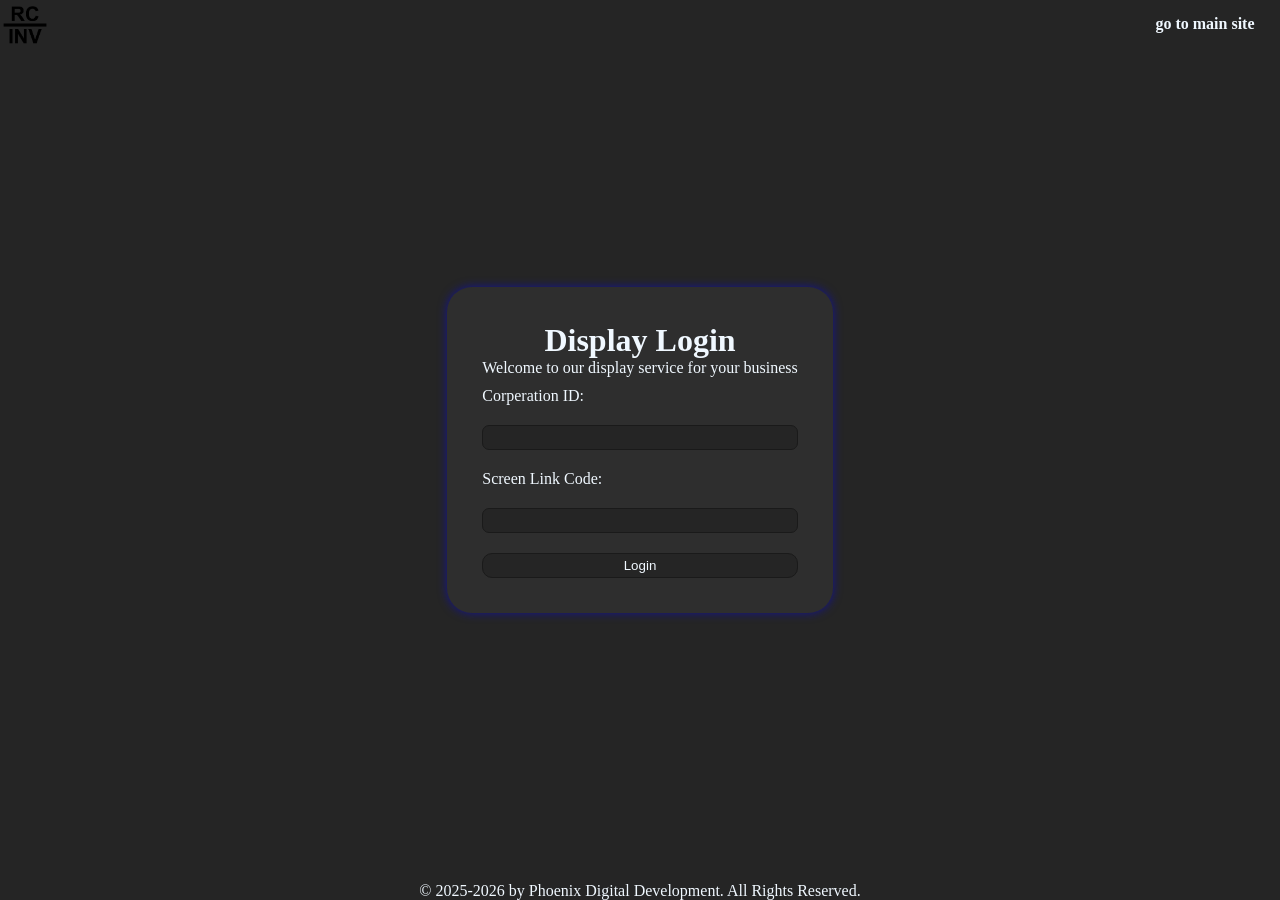
<file: index.html>
<html lang="en">
<head>
  <meta charset="UTF-8">
  <meta name="viewport" content="width=device-width, initial-scale=1.0">
  <link rel="shortcut icon" href="./images/RC-INV LOGO BLUE.png" type="image/x-icon">
  <link rel="stylesheet" href="./css/index.css">
  <title>RC-INV Displays</title>
</head>
<body>
  <!--  ≽^★⩊★^≼  -->
  <header>
    <img id="rc-logo" src="./images/RC-INV LOGO BLACK.png" alt="">
    <a href="#">go to main site</a>
  </header>
  <main>
    <p></p>
    <div class="login-section">
      <div class="form-text">
        <h1>Display Login</h1>
        <p>Welcome to our display service for your business</p> 
      </div>
      <form action="./display.html" id="corp-link-form" novalidate>
        <p>Corperation ID:</p>
        <input type="text" name="corp-id" id="corp-id" autocomplete="off" required>
        <p>Screen Link Code:</p>
        <input type="text" name="corp-screen-code" id="corp-screen-code" autocomplete="off" required>
        <input type="submit" value="Login" id="corp-submit">
      </form>
    </div>
  </main>
  <footer>
    <p>&#169 2025-2026 by Phoenix Digital Development. All Rights Reserved.</p>
  </footer>
  <script>
    const form = document.getElementById("corp-link-form");

    form.addEventListener("submit", (e) => {
      form.classList.add("was-submitted");
    
      if (!form.checkValidity()) {
        e.preventDefault();
      }
    });
  </script>
</body>
</html>
</file>
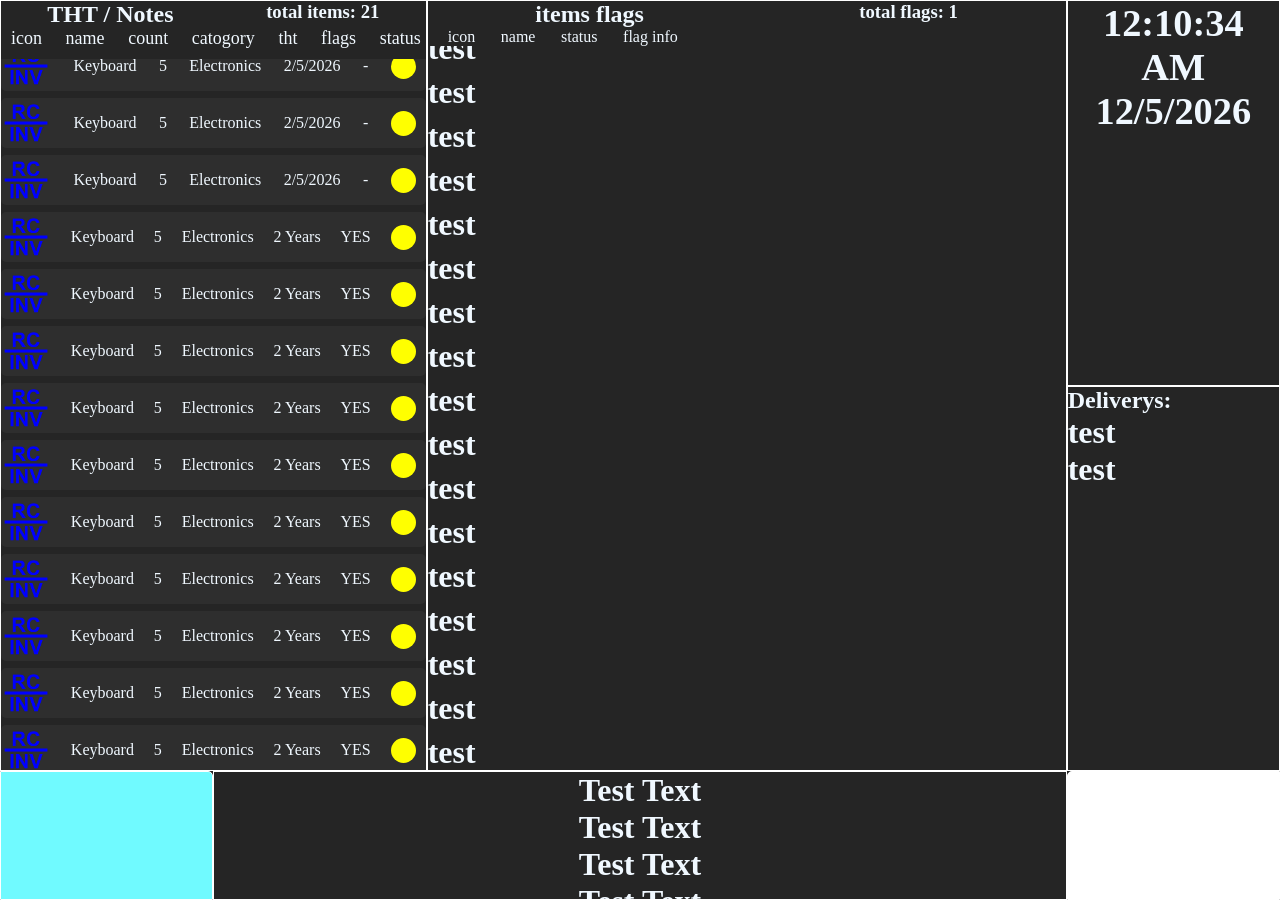
<file: display.html>
<!DOCTYPE html>
<html lang="en">
<head>
  <meta charset="UTF-8">
  <meta name="viewport" content="width=device-width, initial-scale=1.0">
  <link rel="shortcut icon" href="./images/RC-INV LOGO BLUE.png" type="image/x-icon">
  <script src="./js/test.js"></script>
  <link rel="stylesheet" href="./css/display.css">
  
  <title>display</title>
</head>
<body>
  <!--  ≽^•⩊•^≼  -->
  <header></header>
    <div id="Not_Linked">
      <p id="Not_Linked_Text">! LINK ERROR !</p>
      <p id="Not_Linked_Text1">! this is not an valid screen link or its an expired link !</p>
      <p id="Not_Linked_Text1">Pleas retry or generate an new code.</p>
    </div>
    <div id="Screen_defalt">
      <div id="SD-box-1"> <!-- tht/notes bar -->
        <div id="SD-THT-Top-Bar">
          <h2>THT / Notes</h2>
          <h3 id="SD-THT-Total-Item-Count">total items: 1</h3>
        </div>
        <div id="SD-THT-Top-Info-Bar">
          <p>icon</p>
          <p>name</p>
          <p>count</p>
          <p>catogory</p>
          <p>tht</p>
          <p>flags</p>
          <p>status</p>
        </div>
        <h3></h3>
        <div id="SD-THT-scroll-box">
        </div>
      </div>
      <div id="SD-box-2"> <!-- Flags bar -->
        <div id="SD-Flags-Top-Info">
          <h2>items flags</h2>
          <h3>total flags: 1</h3>
        </div>
        <div id="SD-Flags-Top-Info-Bar">
          <p>icon</p>
          <p>name</p>
          <p>status</p>
          <p>flag info</p>
        </div>
        <div id="SD-Flasg-Flag-Scroll-Box">
          <h1>test</h1>
          <h1>test</h1>
          <h1>test</h1>
          <h1>test</h1>
          <h1>test</h1>
          <h1>test</h1>
          <h1>test</h1>
          <h1>test</h1>
          <h1>test</h1>
          <h1>test</h1>
          <h1>test</h1>
          <h1>test</h1>
          <h1>test</h1>
          <h1>test</h1>
          <h1>test</h1>
          <h1>test</h1>
          <h1>test</h1>
          <h1>test</h1>
          <h1>test</h1>
          <h1>test</h1>
          <h1>test</h1>
          <h1>test</h1>
          <h1>test</h1>
          <h1>test</h1>
          <h1>test</h1>
          <h1>test</h1>
          <h1>test</h1>
          <h1>test</h1>
          <h1>test</h1>
          <h1>test</h1>
          <h1>test</h1>
          <h1>test</h1>
          <h1>test</h1>
          <h1>test</h1>
          <h1>test</h1>
          <h1>test</h1>
          <h1>test</h1>
          <h1>test</h1>
          <h1>test</h1>
        </div>
      </div>
      <div id="SD-box-3"> <!-- info/time/weather bar -->
        <div id="time-box">
          <h1 id="time"></h1>
          <h1 id="date"></h1>
        </div>
        <div id="weather-box">
          <p id="weather-temp"></p>
          <p id="weather-type"></p>
          <p id="weather-humidity"></p>
          <p id="weather-wind"></p>
        </div>
      </div>
      <div id="SD-box-4"> <!-- Deliverys/logs bar -->
        <h2>Deliverys:</h2>
        <div>
          <div>
            <h1>test</h1>
            <h1>test</h1>
          </div>
        </div>
      </div>
       <div id="SD-box-5"> <!-- flasher --> </div>
      <div id="SD-box-6"> <!-- lower info bar -->
        <h1 id="SD-Lower-Info-1">Test Text</h1>
        <h1 id="SD-Lower-Info-2">Test Text</h1>
        <h1 id="SD-Lower-Info-3">Test Text</h1>
        <h1 id="SD-Lower-Info-4">Test Text</h1>
      </div>
      <div id="SD-box-7"> <!-- flasher --> </div>
    </div>
  <footer></footer>
  <script src="./js/auto_scroll.js"></script>
  <script src="./js/itme.js"></script>
  
</body>
</html>
</file>
<file: css/index.css>
@import url(./settings.css);

body{
  display: flex;
  flex-direction: column;
  justify-content: space-between;
}

#rc-logo{
  height: 50px;
}
header{
  display: flex;
  justify-content: space-between;
}
header > a{
  text-decoration: none;
  color: var(--text-color);
  margin: 15px 15px 0 0;
  height: 25px;
  width: 120px;
  text-align: center;
  font-weight: bold;
  transition: all 300ms ease-in-out;
}
header > a:hover{
  color: lightgray;
  font-size: large;
}

main{
  align-self: center;
}

.login-section {
  background-color: var(--normal-color);
  padding: 35px;
  border-radius: 25px;
  box-shadow: 0 0 10px 0 var(--highlight-color-light);
  transition: all 300ms ease-in-out;
}

.form-text{
  text-align: center;
}

#corp-link-form {
  display: flex;
  flex-direction: column;
  gap: 20px;
  margin-top: 10px;
}

#corp-id,
#corp-screen-code {
  background-color: var(--background-color);
  border: var(--button-color) 1px solid;
  border-radius: 7px;
  height: 25px;
  color: var(--text-color) !important;
  caret-color: gray;
}

.was-submitted #corp-id:invalid,
.was-submitted #corp-screen-code:invalid {
  box-shadow: 0 0 2px 0 red;
}

.was-submitted #corp-id:valid,
.was-submitted #corp-screen-code:valid {
  box-shadow: 0 0 2px 0 green;
}

#corp-id:hover,
#corp-screen-code:hover {
  background-color: var(--hover-color);
}

#corp-id:focus,
#corp-screen-code:focus {
  border: var(--button-color) 1px solid !important;
  box-shadow: 0 0 5px 1px var(--highlight-color-light) !important;
  outline: none;
}

#corp-submit {
  background-color: var(--background-color);
  border: var(--button-color) 1px solid;
  height: 25px;
  border-radius: 10px;
  color: var(--text-color);
  transition: all 150ms ease-in-out;
}

#corp-submit:hover {
  box-shadow: 0 0 5px 0 var(--highlight-color-light);
  background-color: var(--hover-color);
}

footer {
  height: 50px;
  display: flex;
  align-items: end;
  justify-content: center;
}
</file>
<file: css/display.css>
@import url(./settings.css);

/* Screen not linked section */
#Not_Linked{
  display: flex;
  min-height: 100vh;
  justify-content: space-between;
  align-items: center;
  flex-direction: column;
  box-shadow: 0 0 30px 0 var(--highlight-color) inset;
  visibility: hidden;
}

#Not_Linked_Text {
  font-size: 13.5vw;
}

#Not_Linked_Text1 {
  font-size: 4.5vw;
}

/* defalt screen section */
/* grid declare */
#SD-box-1{grid-area: s1;}
#SD-box-2{grid-area: s2;}
#SD-box-3{grid-area: s3;}
#SD-box-4{grid-area: s4;}
#SD-box-5{grid-area: s5;}
#SD-box-6{grid-area: s6;}
#SD-box-7{grid-area: s7;}

#Screen_defalt{
  position: fixed;
  box-sizing: border-box;

  left: 0;
  top: 0;
  height: 100vh;
  width: 100vw;

  /* grid layout */
  display: grid;
  grid: 
  's1 s1 s2 s2 s2 s3'
  's1 s1 s2 s2 s2 s3'
  's1 s1 s2 s2 s2 s3'
  's1 s1 s2 s2 s2 s4'
  's1 s1 s2 s2 s2 s4'
  's1 s1 s2 s2 s2 s4'
  's5 s6 s6 s6 s6 s7'
  ;
  grid-template-columns: repeat(6, 1fr);
  grid-template-rows: repeat(7, 1fr);
  /* visibility: hidden; */
}

/* other settings for grid */
#Screen_defalt > div {
  border: white 1px solid;
  overflow: hidden;
}

#SD-box-7{
  background-color: rgb(255, 255, 255);
  border-radius: 5px 0 0 0;
}

#SD-box-5{
  background-color: rgb(112, 250, 255);
  border-radius: 0 5px 0 0;
}

#SD-Flags-Top-Info{
  display: flex;
  justify-content: space-around;
}

#SD-Flags-Top-Info-Bar{
  display: flex;
  gap: 2vw;
  margin: 0 10px 0 20px;
}

#SD-THT-Top-Bar{
  display: flex;
  justify-content: space-around;
}

#SD-THT-Top-Info-Bar{
  display: flex;
  justify-content: space-between;
  font-size: large;
  margin: 0 5px 10px 10px;
}

/* tht/notes bar settings */
#SD-box-1{
  display: flex;
  flex-direction: column;
}

#SD-THT-scroll-box{
  display: flex;
  flex-direction: column;
  overflow-y: scroll !important;
  scrollbar-width: none;
  gap: 7px;
}

.SD-THT-place{
  background-color: var(--normal-color);
  border-radius: 5px;
  display: flex;
  align-items: center;
  gap: 5px;
  justify-content: space-between;
}

#SD-THT-Item-image {
  width: 50px;
  height: 50px;
}

#SD-THT-item-status{
  height: 25px;
  width: 25px;
  background-color: yellow;
  border-radius: 25px;
  margin-right: 10px;
}

#SD-box-6{
  text-align: center;
}

#SD-box-2{
  display: flex;
  flex-direction: column;
}

#SD-Flasg-Flag-Scroll-Box{
  display: flex;
  flex-direction: column;
  overflow-y: scroll !important;
  scrollbar-width: none;
  gap: 7px;
}

#time-box{
  text-align: center;
  font-size: larger;
}

#SD-box-3{
  display: flex;
  flex-direction: column;
}

#weather-box{
  margin-top: 5vh;
  text-align: center;
  font-size: larger;
}
</file>
